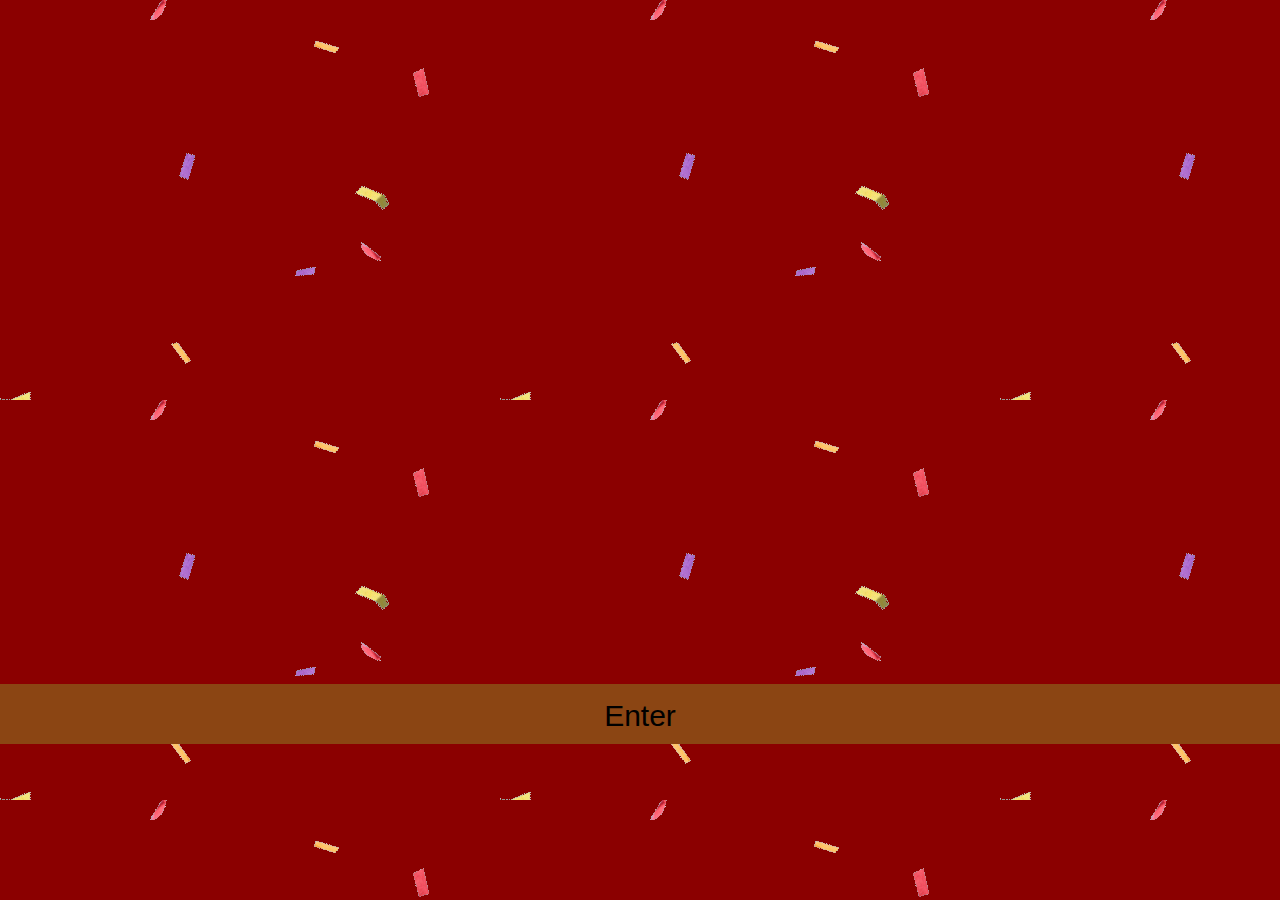
<file: taqueriaWebsite/index.html>
<html>

    <head>
    
        <link href="mystyle.css" rel="stylesheet" type="text/css">
        <title>TACOS TACOS TACOS!</title>
    
    </head>
    
    <body>
        
        <div id="emptyTop">
            
        <br><br><br><br><br><br><br><br><br><br><br><br><br><br><br><br><br><br><br><br><br><br><br><br><br><br><br><br><br><br><br><br><br><br><br><br><br><br>
            
            <a href="home.html">
                    <div id="enterButton">Enter</div>
                </a>
        
            </div>
        
            <audio autoplay loop>
                <source src="mariachi.mp3" type="audio/mpeg">
                Your browser does not support the audio element.
            </audio>
        
    </body>

    
</html>
</file>
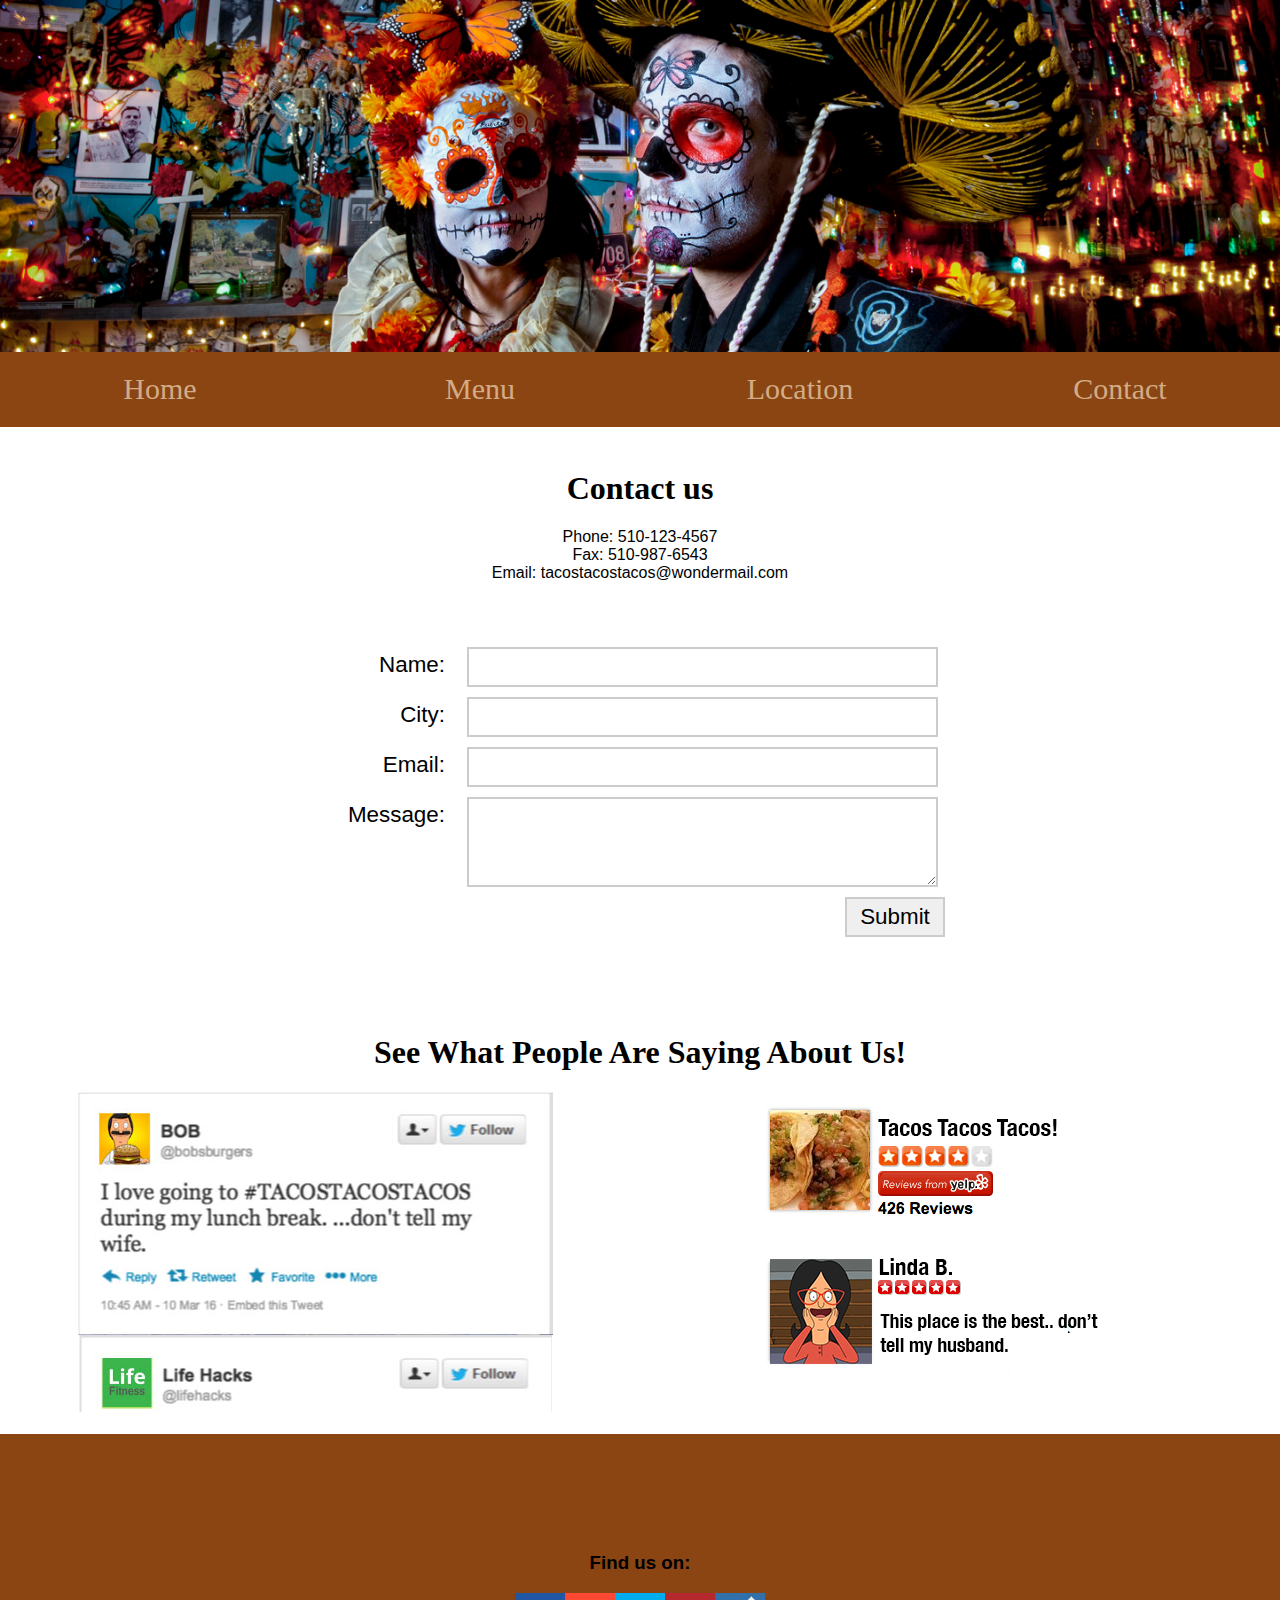
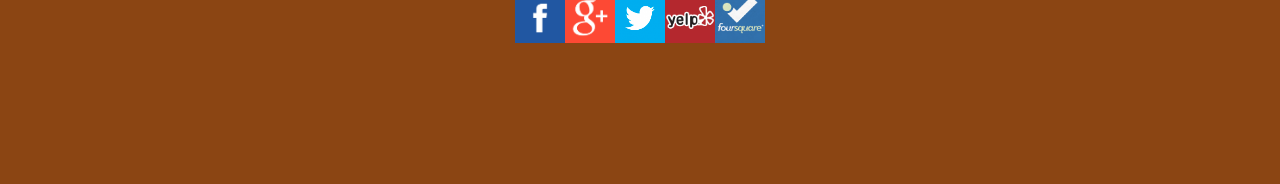
<file: taqueriaWebsite/contact.html>
<html>

    <head>
    
        <link href="mystyle.css" rel="stylesheet" type="text/css">
        <meta name="viewport" content="width=device-width, initial-scale=1.0">
        
        <title>TACOS TACOS TACOS!</title>
    
    </head>
    
    <body>
        
        <div class="banner">
        
            <img src="images/party.jpg" width="100%">
            
        </div>
        
        <div class="navWrap">
            
            <a href="home.html">
                <div class="button">Home</div>
            </a>
            <a href="menu.html">
                <div class="button">Menu</div>
            </a>
            <a href="location.html">
                <div class="button">Location</div>
            </a>
            <a href="contact.html">
                <div class="button">Contact</div>
            </a>
        
        </div>
        
        <body> 
            
                <div id="contact">
                    <br><br>
            <h1>Contact us</h1>
                    
                <center>Phone: 510-123-4567
                    <br>Fax: 510-987-6543
                    <br>Email: tacostacostacos@wondermail.com
                    <br>
                    
	
	<meta http-equiv="Content-Type" content="text/html; charset=UTF-8" />


<body>

	<div id="page-wrap">

				
		<div id="contact-area">
			
			<form method="post" action="contactengine.php">
				<label for="Name">Name:</label>
				<input type="text" name="Name" id="Name" />
				
				<label for="City">City:</label>
				<input type="text" name="City" id="City" />
	
				<label for="Email">Email:</label>
				<input type="text" name="Email" id="Email" />
				
				<label for="Message">Message:</label><br />
				<textarea name="Message" rows="20" cols="20" id="Message"></textarea>

				<input type="submit" name="submit" value="Submit" class="submit-button" />
			</form>
			
			<div style="clear: both;"></div>
                    
                    
                    </center>

                
                </div>
            
            
            <div id="contactWrap">
                
                <h1>See What People Are Saying About Us!</h1>
                
            <div id="twitter">
                
                <center>
                    
                <img src="images/bobTweet.jpg">
                <img src="images/LifeTweet.jpg">
                <img src="images/GuillermoTweet.jpg">
                <img src="images/fridaTweet.jpg">
                <img src="images/AlexTweet.jpg">
                <img src="images/daniTweet.jpg">
                <img src="images/dianatweet.jpg">
                    
                </center>
                </div>
            
            <div id="yelp">
                
                <center><img src="images/yelpReview.jpg"></center>
                
                </div>
                
            </div>
            
</body>
        
          <footer>
        
        <center><h3>Find us on:</h3></center>
        
        <div class="social">
            
                <a href="http://www.facebook.com"><img src="images/facebook.jpg"></a>
                <a href="http://www.google.com"><img src="images/googleplus.png"></a>
                <a href="http://www.twitter.com"><img src="images/twitter.png"></a>
                <a href="http://www.yelp.com"><img src="images/yelp.png"></a>
                <a href="http://www.foursquare.com"><img src="images/foursquare.png"></a>
            
        </div>
    
    </footer>
    
</html>
</file>
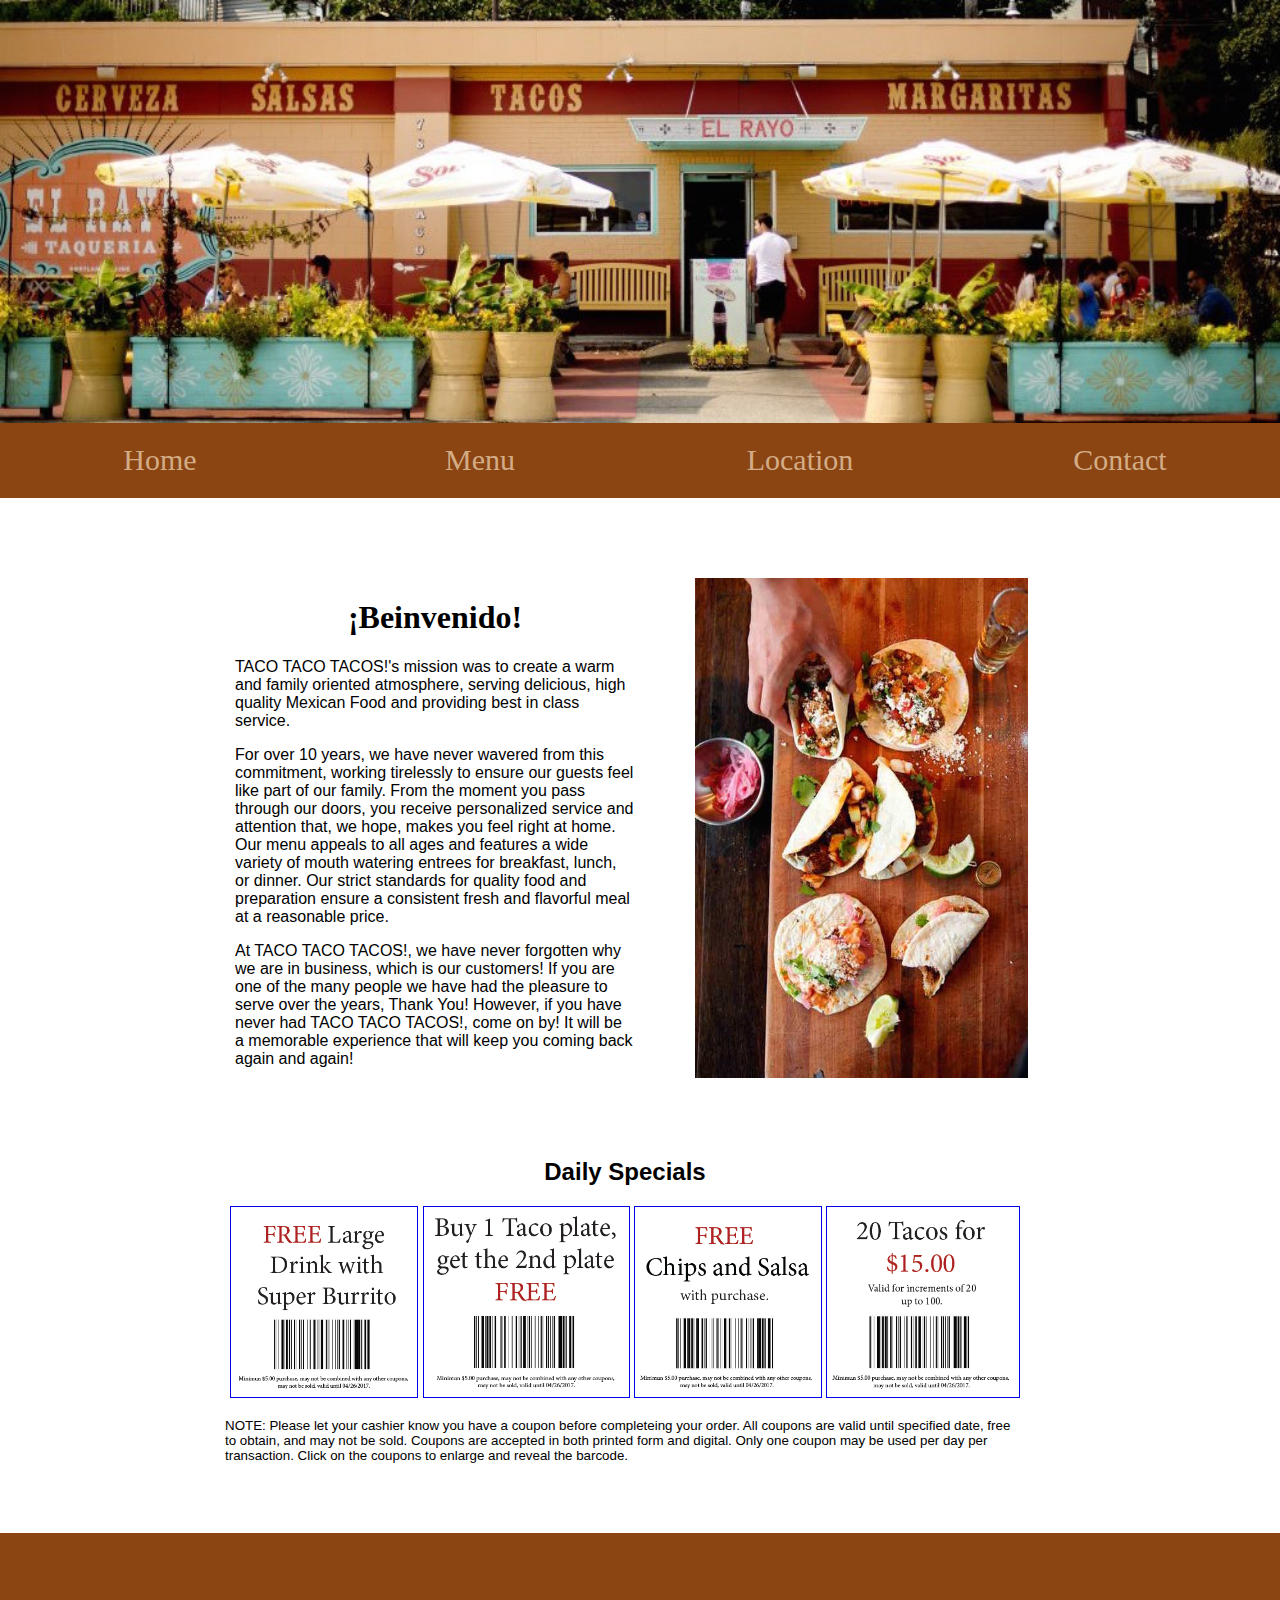
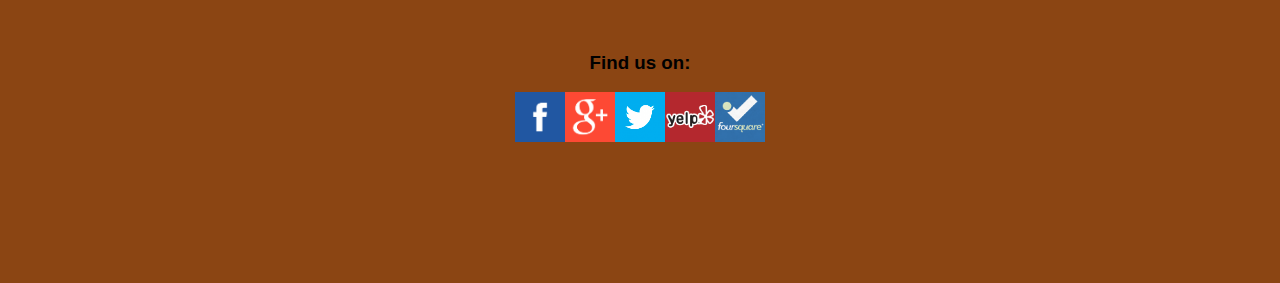
<file: taqueriaWebsite/home.html>
<html>

    <head>
    
        <link href="mystyle.css" rel="stylesheet" type="text/css">
        
        <meta name="viewport" content="width=device-width, initial-scale=1.0">
        
        <title>TACOS TACOS TACOS!</title>
    
    
    </head>
    
    <body>
        
        <div class="banner">
        
            <img src="images/taqueria.jpg" width="100%">
            
        </div>
        
        <div class="navWrap">
            
            <a href="home.html">
                <div class="button">Home</div>
            </a>
            <a href="menu.html">
                <div class="button">Menu</div>
            </a>
            
            <a href="location.html">
                <div class="button">Location</div>
            </a>
            <a href="contact.html">
                <div class="button">Contact</div>
            </a>
        
        </div>
        
        <div id="home">
        
            <div id="hLeft">
            
                <h1>¡Beinvenido!</h1>
                
                <p>TACO TACO TACOS!'s mission was to create a warm and family oriented atmosphere, serving delicious, high quality Mexican Food and providing best in class service.</p> 
                    
                <p>For over 10 years, we have never wavered from this commitment, working tirelessly to ensure our guests feel like part of our family. From the moment you pass through our doors, you receive personalized service and attention that, we hope, makes you feel right at home. Our menu appeals to all ages and features a wide variety of mouth watering entrees for breakfast, lunch, or dinner. Our strict standards for quality food and preparation ensure a consistent fresh and flavorful meal at a reasonable price.</p> 
                        
                <p>At TACO TACO TACOS!, we have never forgotten why we are in business, which is our customers! If you are one of the many people we have had the pleasure to serve over the years, Thank You! However, if you have never had TACO TACO TACOS!, come on by! It will be a memorable experience that will keep you coming back again and again!</p>
            
            </div>
            
            <div id="hRight">
                <img src="images/tacos.jpg" height="500">
            </div>
        
            <div id="specials">
            
                <center><h2>Daily Specials</h2>
            
                 <a href="images/coupon1.png">
                     <img src="images/coupon1.png" height="190" float="left" border="1"></a>
                 <a href="images/coupon2.png">
                     <img src="images/coupon2.png" height="190" float="left" border="1"></a>
                 <a href="images/coupon3.png">
                     <img src="images/coupon3.png" height="190" float="left" border="1"></a>
                 <a href="images/coupon4.png">
                     <img src="images/coupon4.png" height="190" float="left" border="1"></a>
        
                </center>
                    
                <p><small>NOTE: Please let your cashier know you have a coupon before completeing your order. All coupons are valid until specified date, free to obtain, and may not be sold. Coupons are accepted in both printed form and digital. Only one coupon may be used per day per transaction. Click on the coupons to enlarge and reveal the barcode.</small></p>
            </div>
            
        </div>
    
    </body>
    
    <footer>
        
        <center><h3>Find us on:</h3></center>
        
        <div class="social">
            
                <a href="http://www.facebook.com"><img src="images/facebook.jpg"></a>
                <a href="http://www.google.com"><img src="images/googleplus.png"></a>
                <a href="http://www.twitter.com"><img src="images/twitter.png"></a>
                <a href="http://www.yelp.com"><img src="images/yelp.png"></a>
                <a href="http://www.foursquare.com"><img src="images/foursquare.png"></a>
            
        </div>
    
    </footer>
    
</html>
</file>
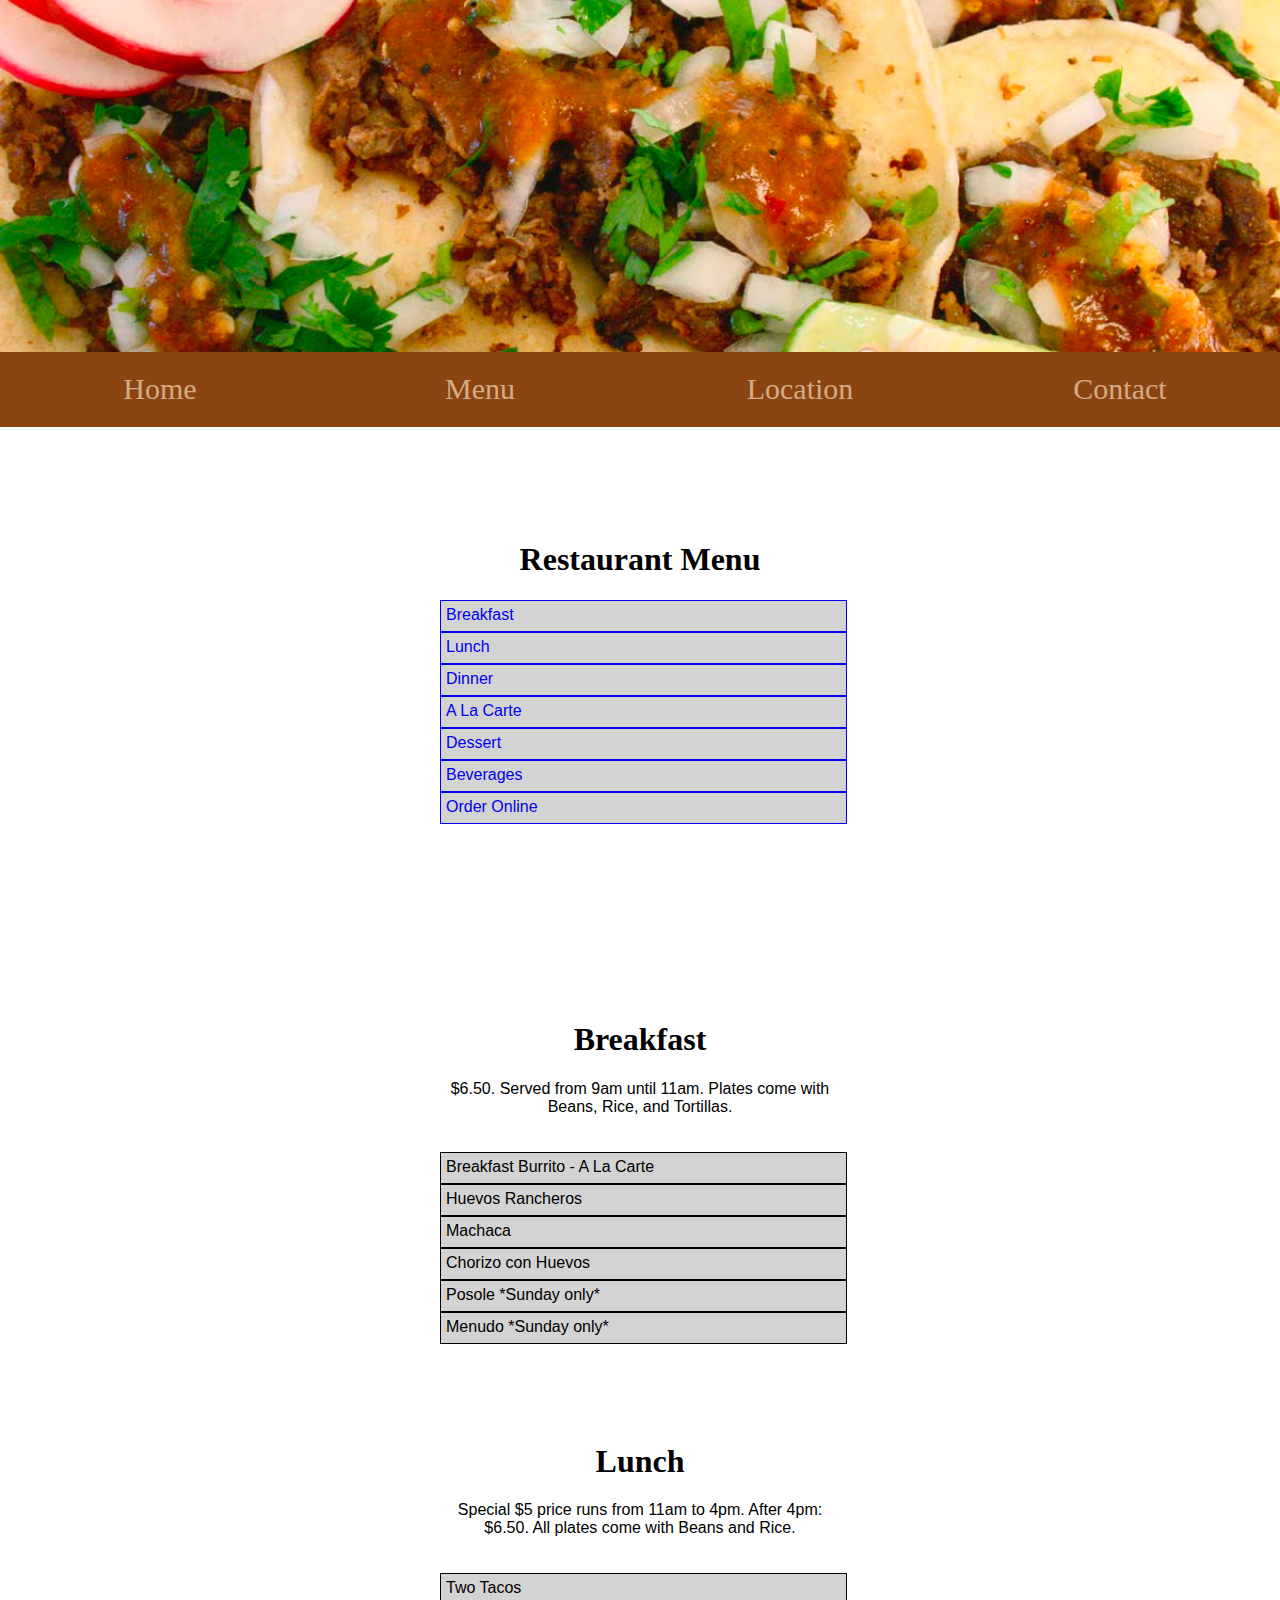
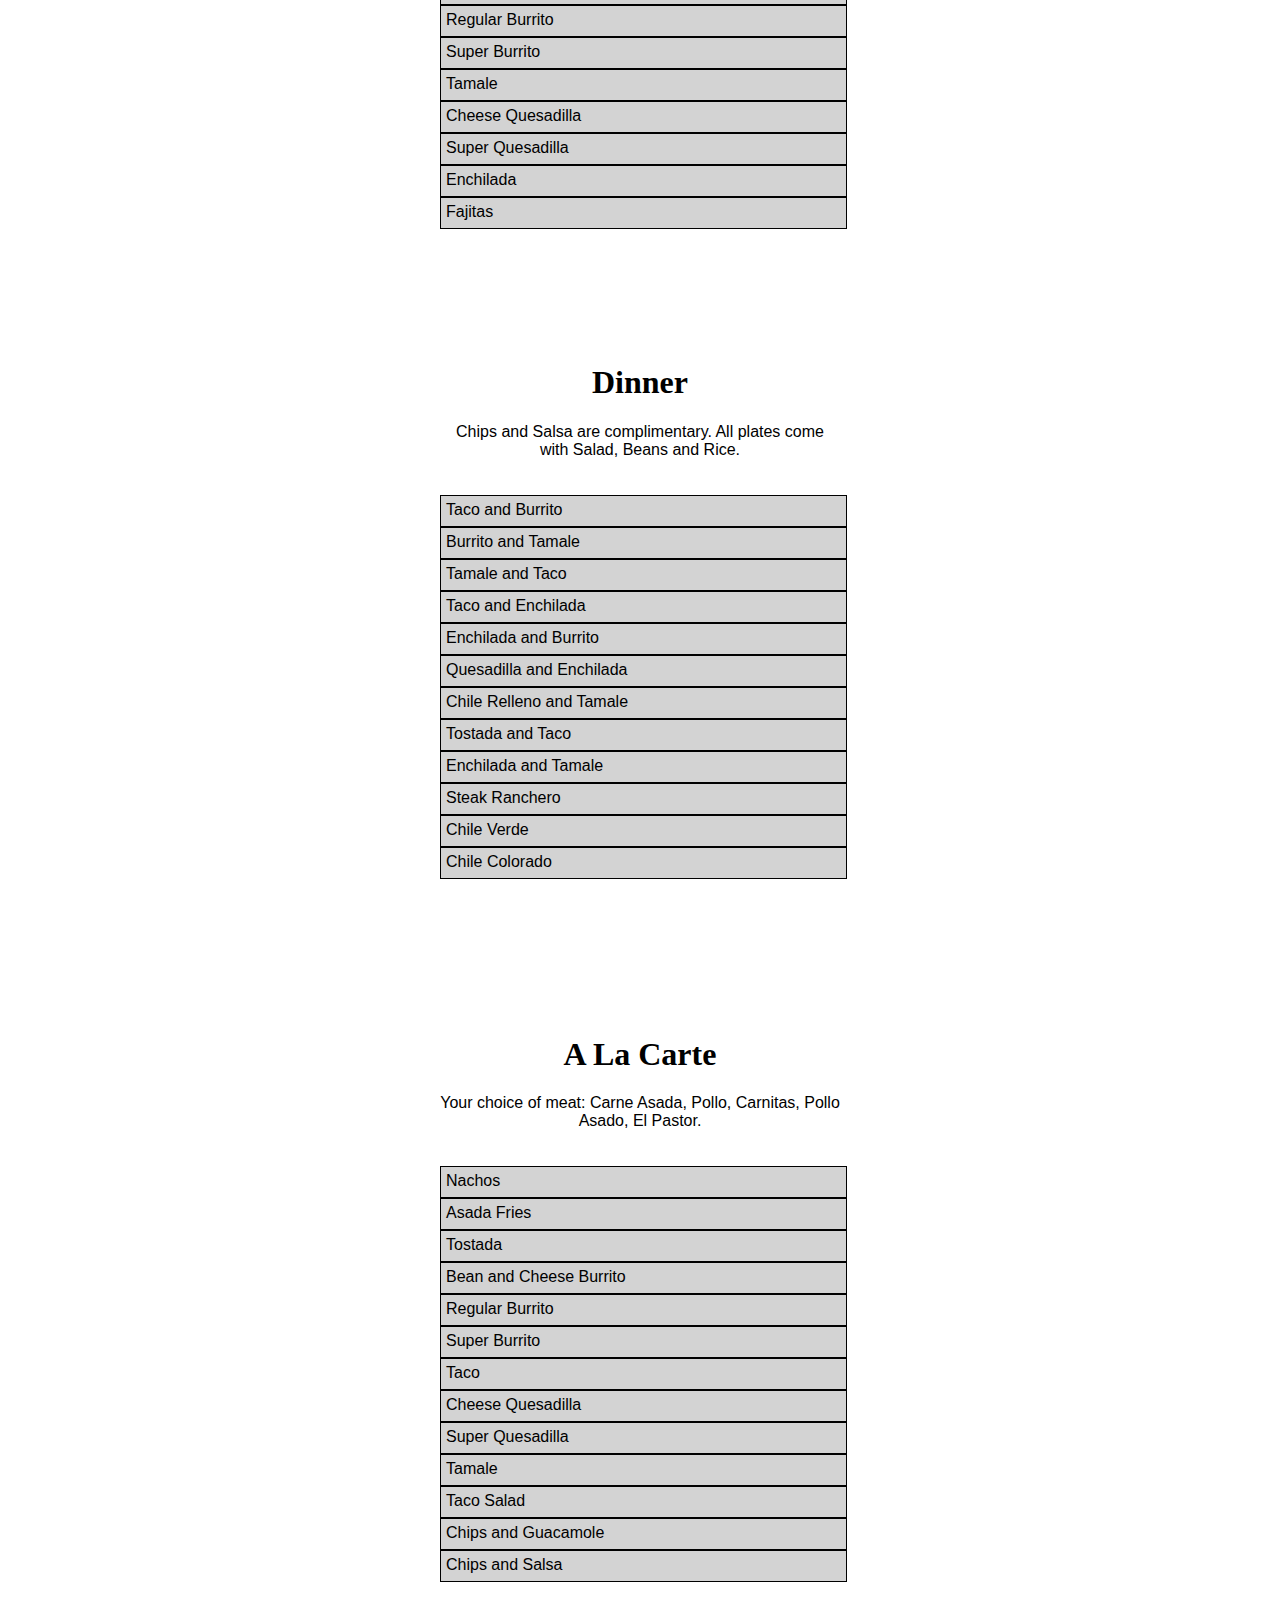
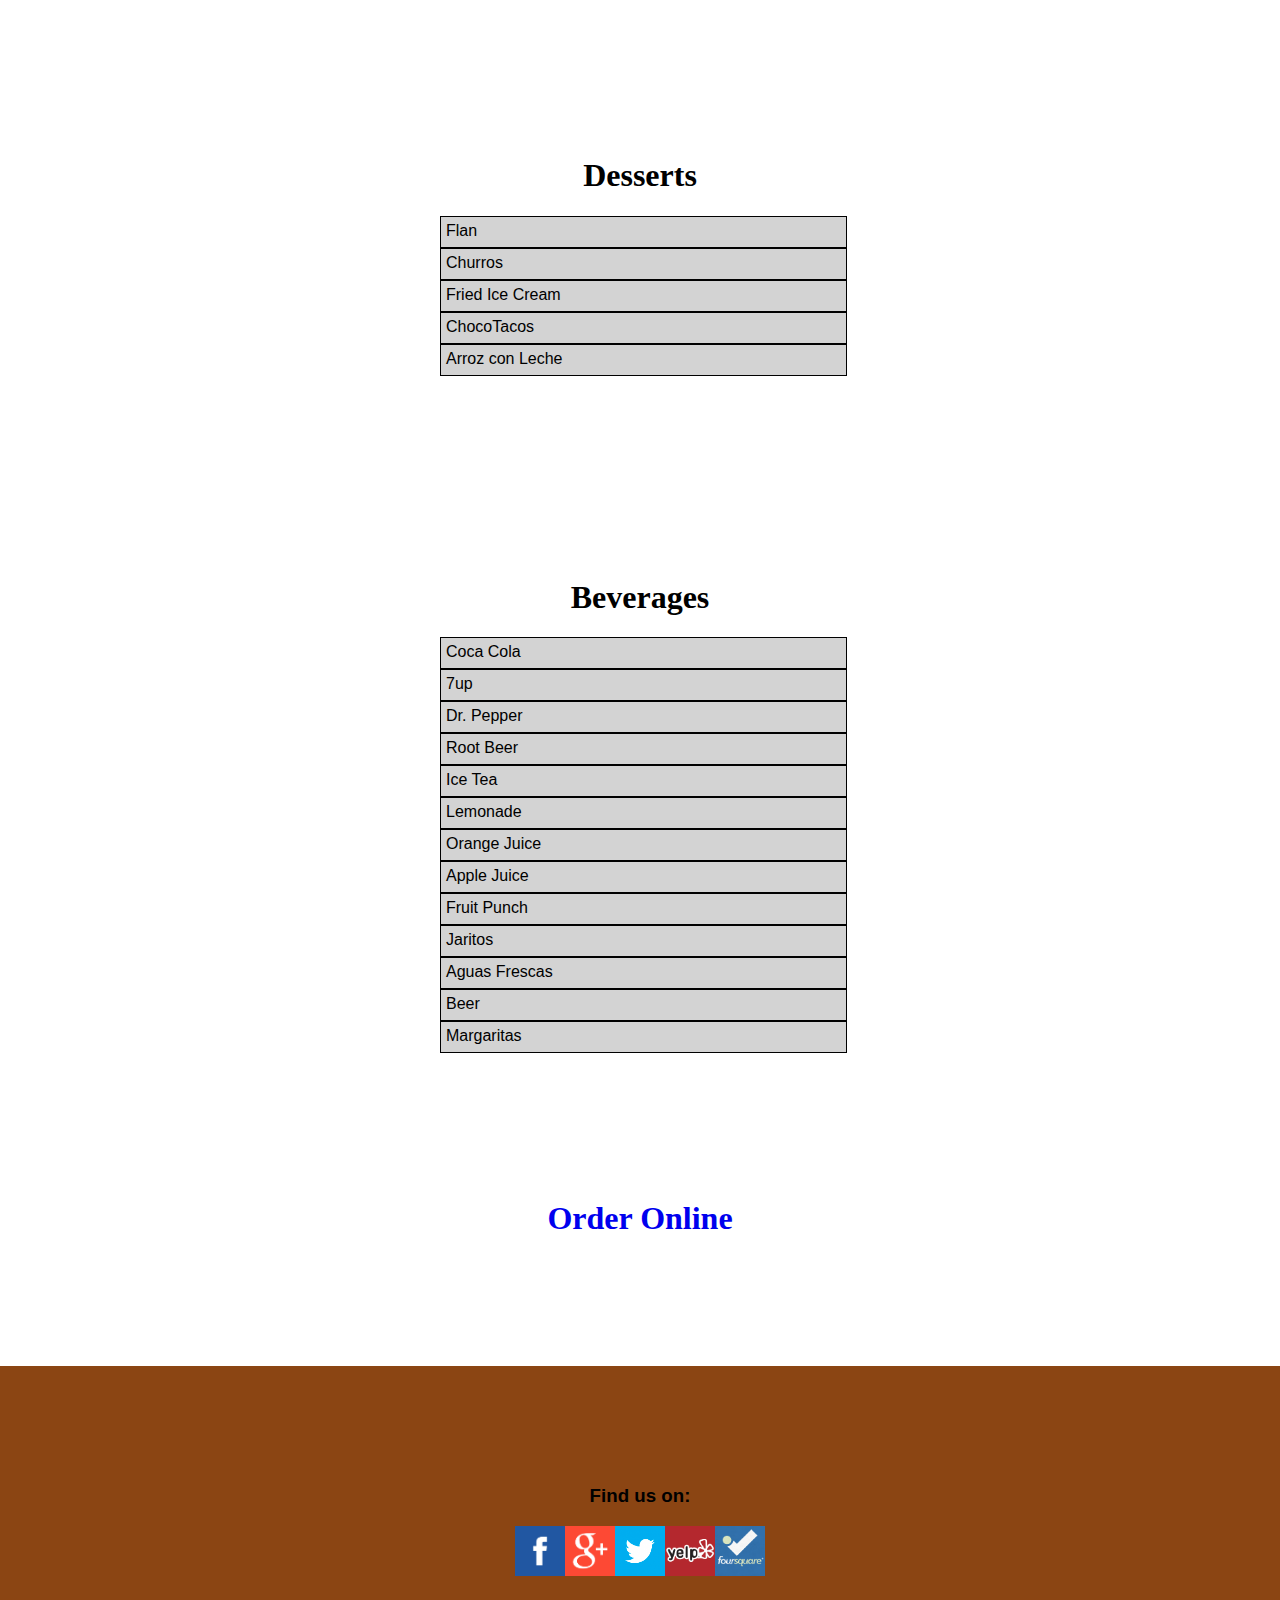
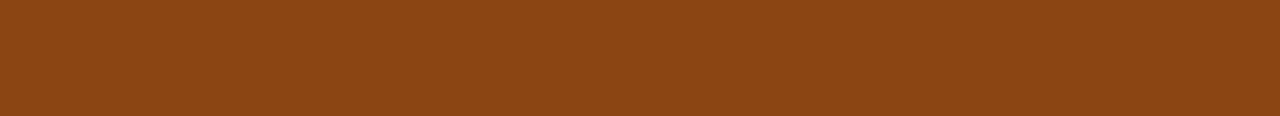
<file: taqueriaWebsite/menu.html>
<html>

    <head>
    
        <link href="mystyle.css" rel="stylesheet" type="text/css">
        
        <meta name="viewport" content="width=device-width, initial-scale=1.0">
        
        <title>TACOS TACOS TACOS!</title>
    
    </head>

    <body>
        
        <div class="banner">
        
            <img src="images/tacos2.jpg" width="100%">
            
        </div>
        
        <div class="navWrap">
            
            <a href="home.html">
                <div class="button">Home</div>
            </a>
            <a href="menu.html">
                <div class="button">Menu</div>
            </a>
            <a href="location.html">
                <div class="button">Location</div>
            </a>
            <a href="contact.html">
                <div class="button">Contact</div>
            </a>
        
        </div>
        
        <br><br><br><br><br><br>
        
        <h1>Restaurant Menu</h1>
    
        <div id="menuWrap">
        
            <a href="#breakfast"><div class="menuButtons">Breakfast</div></a>
            <a href="#lunch"><div class="menuButtons">Lunch</div></a>
            <a href="#dinner"><div class="menuButtons">Dinner</div></a>
            <a href="#alacarte"><div class="menuButtons">A La Carte</div></a>
            <a href="#desserts"><div class="menuButtons">Dessert</div></a>
            <a href="#beverages"><div class="menuButtons">Beverages</div></a>
            <a href="online.html"><div class="menuButtons">Order Online</div></a>
            
        </div>
        
        
        <div id="breakfast">
            
            <h1>Breakfast</h1>
            
            <center>$6.50. Served from 9am until 11am. Plates come with Beans, Rice, and Tortillas.</center>
            <br><br>
        
            <div class="menuButtons">Breakfast Burrito - A La Carte</div>
            <div class="menuButtons">Huevos Rancheros</div>
            <div class="menuButtons">Machaca</div>
            <div class="menuButtons">Chorizo con Huevos</div>
            <div class="menuButtons">Posole  *Sunday only*</div>
            <div class="menuButtons">Menudo  *Sunday only*</div>
        
        </div>
        
        
        <div id="lunch">
            
            <h1>Lunch</h1> 
            
        <center>Special $5 price runs from 11am to 4pm. After 4pm: $6.50. All plates come with Beans and Rice.</center>
            <br><br>
            
            <div class="menuButtons">Two Tacos </div>
            <div class="menuButtons">Regular Burrito </div>
            <div class="menuButtons">Super Burrito </div>
            <div class="menuButtons">Tamale </div>
            <div class="menuButtons">Cheese Quesadilla </div>
            <div class="menuButtons">Super Quesadilla </div>
            <div class="menuButtons">Enchilada </div>
            <div class="menuButtons">Fajitas </div>
        
        </div>
        
        
        
        <div id="dinner">
            
            <h1>Dinner</h1>
            
            <center>Chips and Salsa are complimentary. All plates come with Salad, Beans and Rice.</center>
            <br><br>
        
            <div class="menuButtons">Taco and Burrito</div>
            <div class="menuButtons">Burrito and Tamale</div>
            <div class="menuButtons">Tamale and Taco</div>
            <div class="menuButtons">Taco and Enchilada</div>
            <div class="menuButtons">Enchilada and Burrito</div>
            <div class="menuButtons">Quesadilla and Enchilada</div>
            <div class="menuButtons">Chile Relleno and Tamale</div>
            <div class="menuButtons">Tostada and Taco</div>
            <div class="menuButtons">Enchilada and Tamale</div>
            <div class="menuButtons">Steak Ranchero</div>
            <div class="menuButtons">Chile Verde</div>
            <div class="menuButtons">Chile Colorado</div>
        
        </div>
        
        
        <div id="alacarte">
            
            <h1>A La Carte</h1>
            
            <center>Your choice of meat: Carne Asada, Pollo, Carnitas, Pollo Asado, El Pastor.</center>
            <br><br>
        
            <div class="menuButtons">Nachos</div>
            <div class="menuButtons">Asada Fries</div>
            <div class="menuButtons">Tostada</div>
            <div class="menuButtons">Bean and Cheese Burrito</div>
            <div class="menuButtons">Regular Burrito</div>
            <div class="menuButtons">Super Burrito</div>
            <div class="menuButtons">Taco</div>
            <div class="menuButtons">Cheese Quesadilla</div>
            <div class="menuButtons">Super Quesadilla</div>
            <div class="menuButtons">Tamale</div>
            <div class="menuButtons">Taco Salad</div>
            <div class="menuButtons">Chips and Guacamole</div>
            <div class="menuButtons">Chips and Salsa</div>
        
        </div>
        
         <div id="desserts">
            
            <h1>Desserts</h1>
        
            <div class="menuButtons">Flan</div>
            <div class="menuButtons">Churros</div>
            <div class="menuButtons">Fried Ice Cream</div>
            <div class="menuButtons">ChocoTacos</div>
            <div class="menuButtons">Arroz con Leche</div>
            
        
        </div>
        
         <div id="beverages">
            
            <h1>Beverages</h1>
        
            <div class="menuButtons">Coca Cola</div>
            <div class="menuButtons">7up</div>
            <div class="menuButtons">Dr. Pepper</div>
            <div class="menuButtons">Root Beer</div>
            <div class="menuButtons">Ice Tea</div>
            <div class="menuButtons">Lemonade</div>
            <div class="menuButtons">Orange Juice</div>
            <div class="menuButtons">Apple Juice</div>
            <div class="menuButtons">Fruit Punch</div>
            <div class="menuButtons">Jaritos</div>
            <div class="menuButtons">Aguas Frescas</div>
            <div class="menuButtons">Beer</div>
            <div class="menuButtons">Margaritas</div>
        
        </div>
        
        
        <h1><a href="online.html">Order Online</a></h1>
        
        <br><br><br>
         <br><br><br>
        
         <footer>
        
        <center><h3>Find us on:</h3></center>
        
        <div class="social">
            
                <a href="http://www.facebook.com"><img src="images/facebook.jpg"></a>
                <a href="http://www.google.com"><img src="images/googleplus.png"></a>
                <a href="http://www.twitter.com"><img src="images/twitter.png"></a>
                <a href="http://www.yelp.com"><img src="images/yelp.png"></a>
                <a href="http://www.foursquare.com"><img src="images/foursquare.png"></a>
            
        </div>
    
    </footer>

        
    </body>
    
</html>
</file>
<file: taqueriaWebsite/mystyle.css>
.banner {
    
    Width: 100%; 
    background-color: dimgrey;
    
}

.navWrap {
    
    width: 100%;
    height: 60px;
    background-color: darkgreen;

}

.button {
    
    width: 25%;
    height: 55px;
    float: left;
    text-align: center;
    background-color: saddlebrown;
    color: d3ac86;
    padding-top: 20px;
    font-size: 30px;
    font-family: baskerville;
    
}

body {
    
    margin: 0px;
    color: black;
    font-family: arial;
    
}


#emptyTop {
    
    height: 100%;
    width: 100%;
    background-color: darkred;
    background-image: url(images/confetti3.gif);
    
}

#enterButton {
    
    height: 45px;
    width: 100%;
    background-color: saddlebrown;
    margin: 0 auto;
    padding-top: 15px;
    text-align: center;
    font-family: arial;
    font-size: 30px;
    color: Black;
 
}

a {
    
    text-decoration: none;
    
}

#home {
    
    background-color: white;
    width: 950;
    height: 1050px;
    margin: 0 auto;
}

footer {
    
    background-color: saddlebrown;
    width: 100%;
    height: 250px;
    padding-top: 100px;
    
}

.social {
    
    width: 250px;
    height:50px;
    background-color: saddlebrown;
    margin: auto;
    
}

.social img {
    
    margin: 0px;
    height: 50px;
    width: 50px;
    float: left;
    
}

.social img:hover {
    
    margin: 0px;
    height: 55px;
    width: 50px;
    
}

#hLeft{
    
    float: left;
    margin-top: 80px;
    margin-left: 70px;
    height: 500px;
    width: 400px;
    
}

#hRight{
    
    float: left;
    margin-top: 80px;
    margin-left: 60px;
    height: 500px;
    width: 400px;
    
}

#specials{
    
    float: left;
    margin-top: 60px;
    margin-left: 60px;
    height: 300px;
    width: 800px;
    
}
#menuWrap {
    
    margin: 0 auto;
    height: 400px;
    width: 400px;
    
}

.menuButtons {
    
    Height: 25px;
    width: 400px;
    border: solid 1px; 
    background-color: lightgrey;
    padding-left: 5px;
    padding-top: 5px;
    
}

h1 {
    
    font-family: baskerville;
    text-align: center;
    
}

#breakfast {
    margin: 0 auto;
    height: 400px;
    width: 400px;
}

#lunch {
    margin: 0 auto;
    height: 500px;
    width: 400px;
}

#dinner {
    margin: 0 auto;
    height: 650px;
    width: 400px;
}

#alacarte {
    margin: 0 auto;
    height: 700px;
    width: 400px;
}

#desserts {
    margin: 0 auto;
    height: 400px;
    width: 400px;
}

#beverages {
    margin: 0 auto;
    height: 600px;
    width: 400px;
}

#order {
    
    margin: 0 auto;
    width: 800px;
    height: 600px;
    
}





.menuItem {
    width:250;
    float: left;
    margin: 3px;
}

#map {
    width: 550;
    height: 500;
    margin: 0 auto;
    float: left;
    
}

#mapWrap {
    
    height: 600;
    width:1250;
    margin: 0 auto;
    
}

#mapWord {
    
    width:600;
    Height:600;
    float: left;
    margin: 0 auto;
    
}

#contact {
    
    margin: 0 auto;
    width: 750;
    height:600;
    
}

#twitter {
    width: 600;
    Height: 320;
    float: left;
    overflow-y:auto;
    margin-right: 10px;
}

#yelp {
    width: 600;
    Height: 300;
    float: left;
    overflow-y:auto;
    margin-left: 10
}

#contactWrap {
    margin: 0 auto;
    width: 1250;
    height:400;
    
}

#page-wrap {
	width: 660px;
	background: white;
	padding: 20px 50px 20px 50px;
	margin: 20px auto;
	min-height: 500px;
	height: auto !important;
	height: 500px;
}

#contact-area {
	width: 600px;
	margin-top: 25px;
}

#contact-area input, #contact-area textarea {
	padding: 5px;
	width: 471px;
	font-family: Helvetica, sans-serif;
	font-size: 1.4em;
	margin: 0px 0px 10px 0px;
	border: 2px solid #ccc;
}

#contact-area textarea {
	height: 90px;
}

#contact-area textarea:focus, #contact-area input:focus {
	border: 2px solid #900;
}

#contact-area input.submit-button {
	width: 100px;
	float: right;
}

label {
	float: left;
	text-align: right;
	margin-right: 15px;
	width: 100px;
	padding-top: 5px;
	font-size: 1.4em;
}



//******//

@media screen and (max-width:899px){
    
    .banner {
    
    Width: 100%; 
    background-color: dimgrey;
    
}

.navWrap {
    
    width: 100%;
    height: 60%;
    background-color: darkgreen;

}

.button {
    
    width: 25%;
    height: 55%;
    float: left;
    text-align: center;
    background-color: saddlebrown;
    color: d3ac86;
    padding-top: 20%;
    font-size: 30%;
    font-family: baskerville;
    
}

body {
    
    margin: 0;
    color: black;
    font-family: arial;
    
}


#emptyTop {
    
    height: 100%;
    width: 100%;
    background-color: darkred;
    background-image: url(images/confetti3.gif);
    
}

#enterButton {
    
    height: 45%;
    width: 100%;
    background-color: saddlebrown;
    margin: 0 auto;
    padding-top: 15;
    text-align: center;
    font-family: arial;
    font-size: 30%;
    color: Black;
 
}

a {
    
    text-decoration: none;
    
}

#home {
    
    background-color: white;
    width: 100%;
    height: 100%;
    margin: 0 auto;
}

footer {
    
    background-color: saddlebrown;
    width: 100%;
    height: 30%;
    padding-top: 100px;
    
}

.social {
    
    width: 30%;
    height:20%;
    background-color: saddlebrown;
    margin: auto;
    
}

.social img {
    
    margin: 0px;
    height: 30%;
    width: 20%;
    float: left;
    
}

.social img:hover {
    
    margin: 0px;
    height: 25%;
    width: 20%;
    
}

#hLeft{
    
    float: left;
    margin-top: 80px;
    margin-left: 70px;
    height: 50%;
    width: 40%;
    
}

#hRight{
    
    float: left;
    margin-top: 80px;
    margin-left: 60px;
    height: 50%;
    width: 40%;
    
}

#specials{
    
    float: left;
    margin-top: 60px;
    margin-left: 60px;
    height: 30%;
    width: 80%;
    
}
#menuWrap {
    
    margin: 0 auto;
    height: 40%;
    width: 40%;
    
}

.menuButtons {
    
    Height: 10%;
    width: 40%%;
    border: solid 1px; 
    background-color: lightgrey;
    padding-left: 5px;
    padding-top: 5px;
    
}

h1 {
    
    font-family: baskerville;
    text-align: center;
    
}

#breakfast {
    margin: 0 auto;
    height: 40%;
    width: 40%;
}

#lunch {
    margin: 0 auto;
    height: 50%;
    width: 40%;
}

#dinner {
    margin: 0 auto;
    height: 65%;
    width: 40%;
}

#alacarte {
    margin: 0 auto;
    height: 70%;
    width: 40%;
}

#desserts {
    margin: 0 auto;
    height: 40%;
    width: 40%;
}

#beverages {
    margin: 0 auto;
    height: 60%;
    width: 40%;
}

#order {
    
    margin: 0 auto;
    width: 80%;
    height: 60%;
    
}





.menuItem {
    width:25%;
    float: left;
    margin: 3px;
}

#map {
    width: 55%;
    height: 50%;
    margin: 0 auto;
    float: left;
    
}

#mapWrap {
    
    height: 60%;
    width:100%%%;
    margin: 0 auto;
    
}

#mapWord {
    
    width:60%%;
    Height:60%%;
    float: left;
    margin: 0 auto;
    
}

#contact {
    
    margin: 0 auto;
    width: 75%%;
    height:60%%;
    
}

#twitter {
    width: 60%;
    Height: 40%;
    float: left;
    overflow-y:auto;
}

#yelp {
    width: 50%;
    Height: 30%;
    float: left;
    padding-left: 70;
}

#contactWrap {
    margin: 0 auto;
    width: 100%;
    height:40%;
    
}

#page-wrap {
	width: 66%px;
	background: white;
	padding: 20px 50px 20px 50px;
	margin: 20px auto;
	min-height: 50%;
	height: auto !important;
	height: 50%;
}

#contact-area {
	width: 60%;
	margin-top: 25%;
}

#contact-area input, #contact-area textarea {
	padding: 5px;
	width: 47%;
	font-family: Helvetica, sans-serif;
	font-size: 1.4em;
	margin: 0px 0px 10px 0px;
	border: 2px solid #ccc;
}

#contact-area textarea {
	height: 9%;
}

#contact-area textarea:focus, #contact-area input:focus {
	border: 2px solid #900;
}

#contact-area input.submit-button {
	width: 10%;
	float: right;
}

label {
	float: left;
	text-align: right;
	margin-right: 15px;
	width: 10%;
	padding-top: 5px;
	font-size: 1.4em;
}
}
</file>
